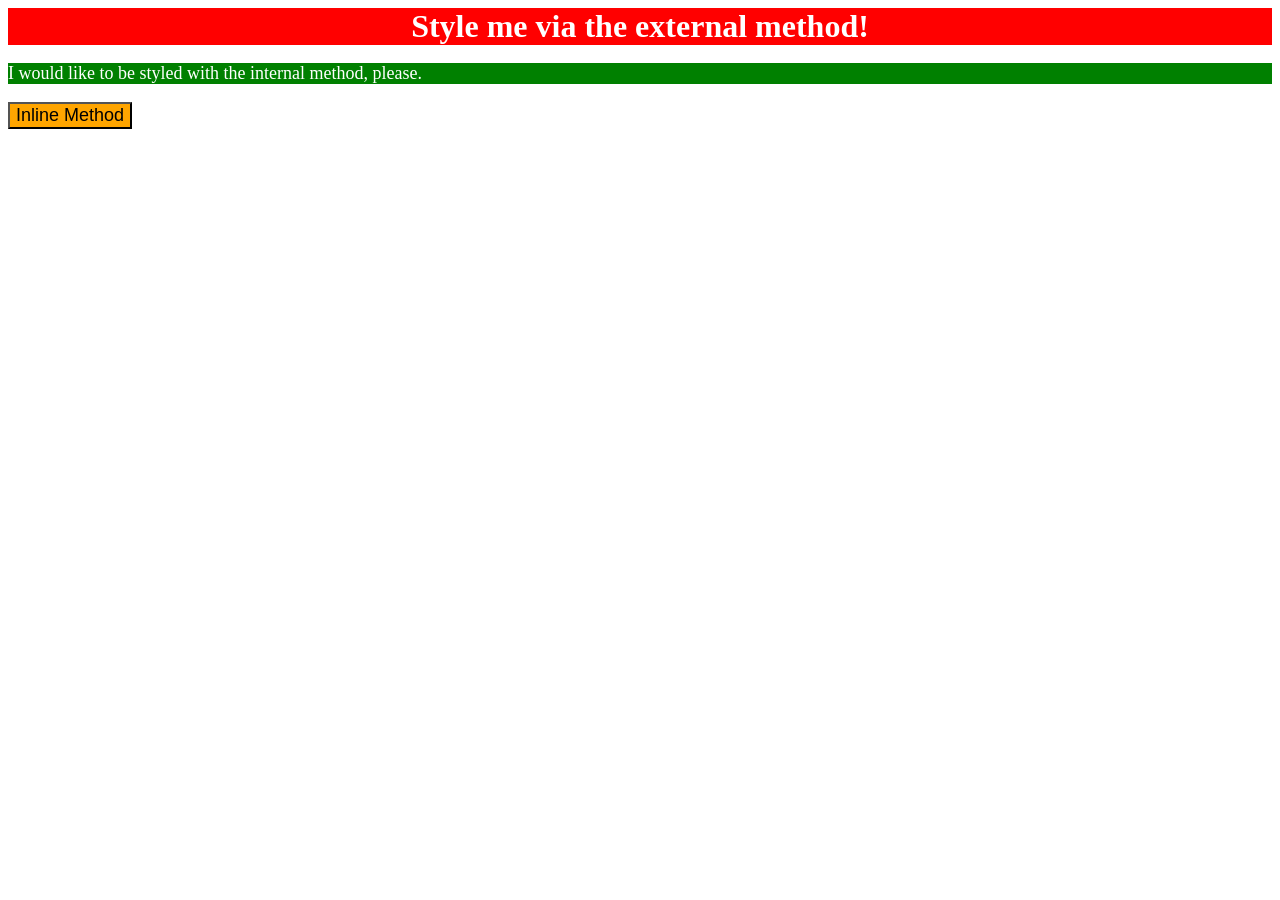
<file: foundations/intro-to-css/01-css-methods/index.html>
<!DOCTYPE html>
<html lang="en">
  <head>
    <meta charset="UTF-8">
    <meta http-equiv="X-UA-Compatible" content="IE=edge">
    <meta name="viewport" content="width=device-width, initial-scale=1.0">
    <title>Methods for Adding CSS</title>
    <link rel="stylesheet" href="index.css">

    <style>
      p {
        background-color: green;
        color: white;
        font-size: 18px;
      }
    </style>

  </head>
  <body>
    <div>Style me via the external method!</div>
    <p>I would like to be styled with the internal method, please.</p>
    <button style="background-color: orange; font-size:18px;">Inline Method</button>
  </body>
</html>
</file>
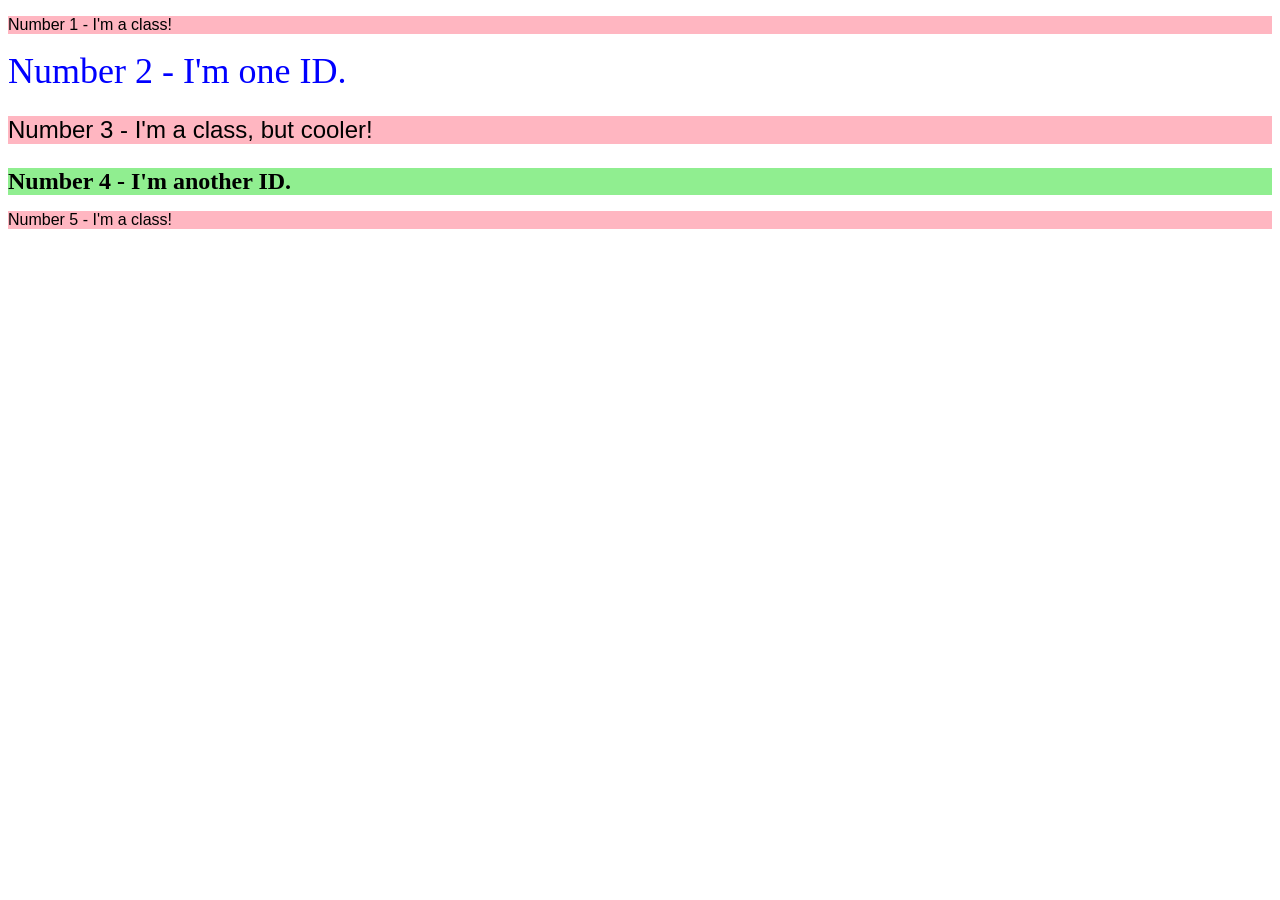
<file: foundations/intro-to-css/02-class-id-selectors/index.html>
<!DOCTYPE html>
<html lang="en">
  <head>
    <meta charset="UTF-8">
    <meta http-equiv="X-UA-Compatible" content="IE=edge">
    <meta name="viewport" content="width=device-width, initial-scale=1.0">
    <title>Class and ID Selectors</title>
    <link rel="stylesheet" href="style.css">
  </head>
  <body>
    <p class="odd first" >Number 1 - I'm a class!</p>
    <div id="second">Number 2 - I'm one ID.</div>
    <p class="odd third">Number 3 - I'm a class, but cooler!</p>
    <div id="fourth">Number 4 - I'm another ID.</div>
    <p class = "odd">Number 5 - I'm a class!</p>
  </body>
</html>
</file>
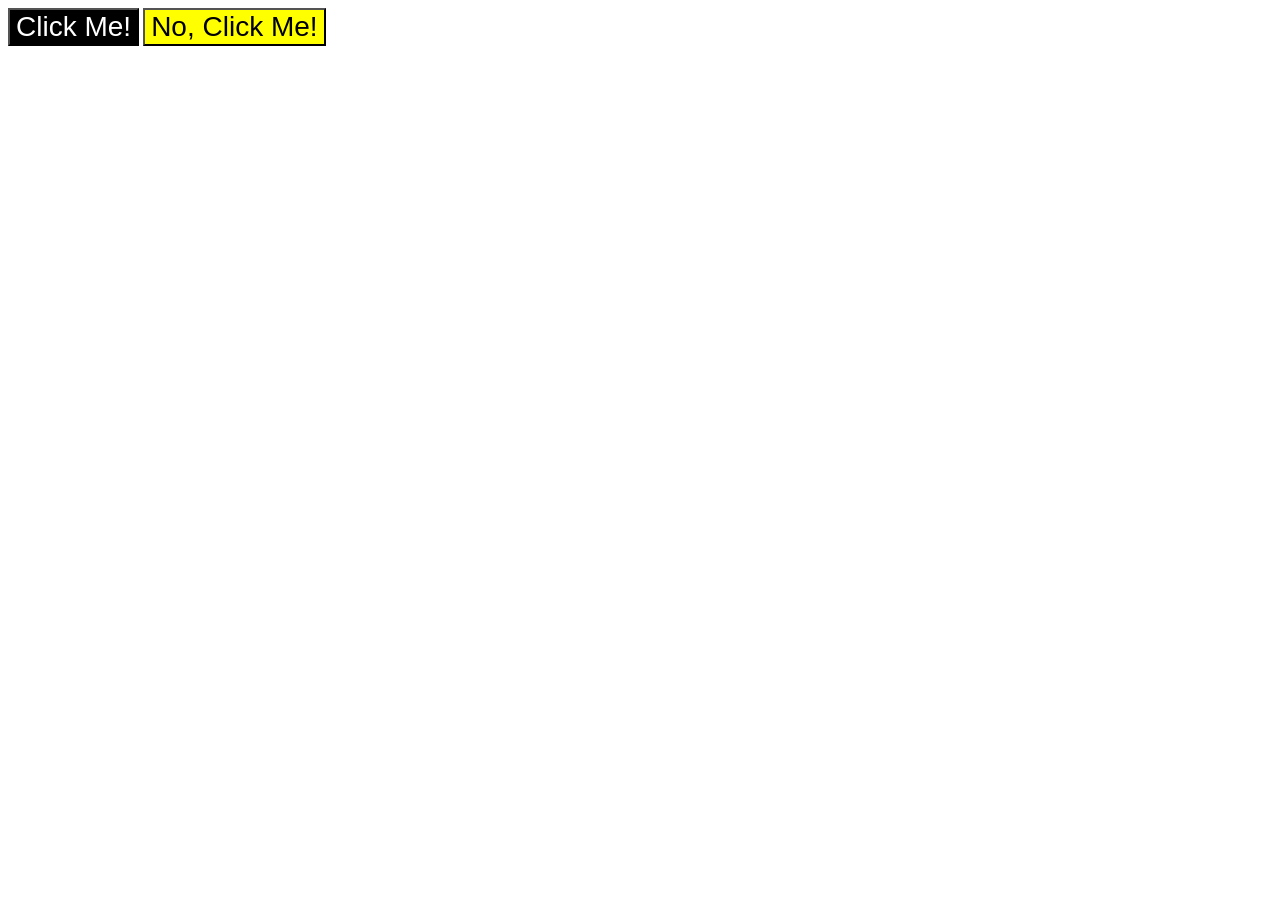
<file: foundations/intro-to-css/03-grouping-selectors/index.html>
<!DOCTYPE html>
<html lang="en">
  <head>
    <meta charset="UTF-8">
    <meta http-equiv="X-UA-Compatible" content="IE=edge">
    <meta name="viewport" content="width=device-width, initial-scale=1.0">
    <title>Grouping Selectors</title>
    <link rel="stylesheet" href="style.css">
  </head>
  <body>
    <button class="left">Click Me!</button>
    <button class="right">No, Click Me!</button>
  </body>
</html>
</file>
<file: foundations/intro-to-css/01-css-methods/index.css>
/* index.css*/

div {
    color: white;
    background-color: red;
    font-size: 32px;
    font-weight: bolder;
    text-align: center;
}
</file>
<file: foundations/intro-to-css/02-class-id-selectors/style.css>
/* Add CSS Styling */

.odd {
    background-color: lightpink;
    font-family: Verdana, sans-serif;
}

#second {
    color: blue;
    font-size: 36px;
}

.third {
    font-size: 24px;
}

#fourth {
    background-color: lightgreen;
    font-size: 24px;
    font-weight: bold;

}
</file>
<file: foundations/intro-to-css/03-grouping-selectors/style.css>
/* Add CSS Styling */
.left, .right {
    font-size: 28px;
    font-family: Helvetica, 'Times New Roman', sans-serif;
}

.left {
    background-color: black;
    color: white;
}

.right {
    background-color: yellow;
}
</file>
